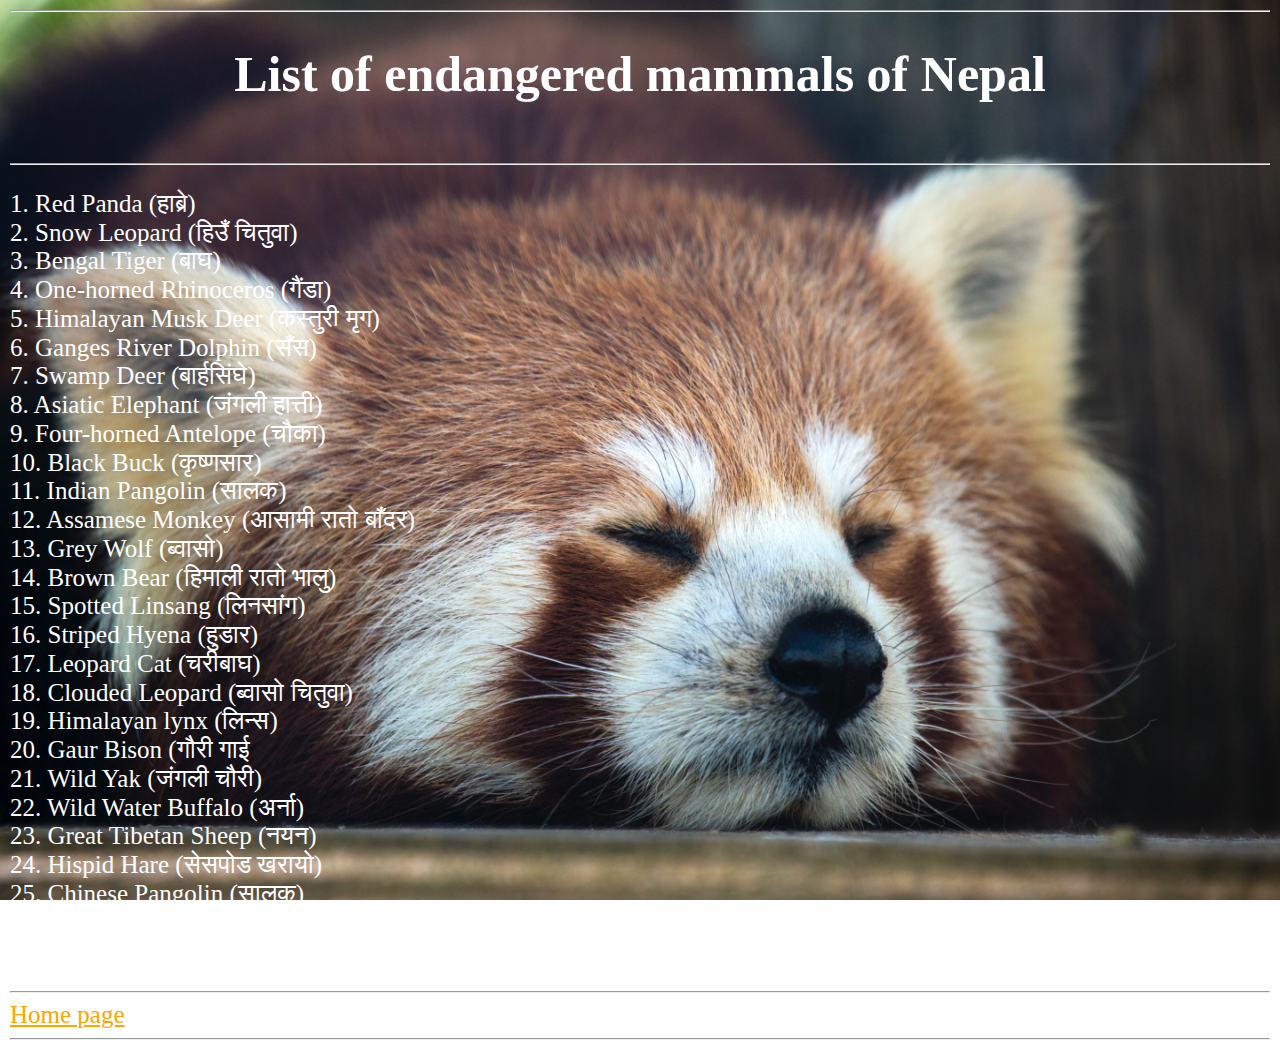
<file: endangeredmammals.html>
<!DOCTYPE html>
<html lang="en">
<head>
    <meta charset="UTF-8">
    <meta http-equiv="X-UA-Compatible" content="IE=edge">
    <meta name="viewport" content="width=device-width, initial-scale=1.0">
    <title>Endangered mammals of Nepal</title>
    <link rel="stylesheet" href="normalize.css"/>
    <link rel="stylesheet" href="styles3.css"/>  
</head>
<body>
    <hr>
    <h1>List of endangered mammals of Nepal</h1> <br>
    <hr>
    <p>
        1. Red Panda (हाब्रे)<br>
        2. Snow Leopard (हिउँ चितुवा)<br>
        3. Bengal Tiger (बाघ) <br>
        4. One-horned Rhinoceros (गैंडा)<br>
        5. Himalayan Musk Deer (कस्तुरी मृग)<br>
        6. Ganges River Dolphin (सँस)<br>
        7. Swamp Deer (बार्हसिंघे)<br>
        8. Asiatic Elephant (जंगली हात्ती)<br>
        9. Four-horned Antelope (चौका)<br>
        10. Black Buck (कृष्णसार) <br>
        11. Indian Pangolin (सालक)<br>
        12. Assamese Monkey (आसामी रातो बाँदर)<br>
        13. Grey Wolf (ब्वासो)<br>
        14. Brown Bear (हिमाली रातो भालु)<br>
        15. Spotted Linsang (लिनसांग)<br>
        16. Striped Hyena (हुडार)<br>
        17. Leopard Cat (चरीबाघ)<br>
        18. Clouded Leopard (ब्वासो चितुवा)<br>
        19. Himalayan lynx (लिन्स)<br>
        20. Gaur Bison (गौरी गाई<br>
        21. Wild Yak (जंगली चौरी)<br>
        22. Wild Water Buffalo (अर्ना)<br>
        23. Great Tibetan Sheep (नयन)<br>
        24.  Hispid Hare (सेसपोड खरायो)<br>
        25. Chinese Pangolin (सालक)<br>
        26. Tibetan Antelope (चिरु)<br>
        27.Pigmy hog (पुड्के बँदेल)<br>
    </p>
    <hr>
    <a href="index.html"> Home page</a>
    <hr>
</body>
</html>
</file>
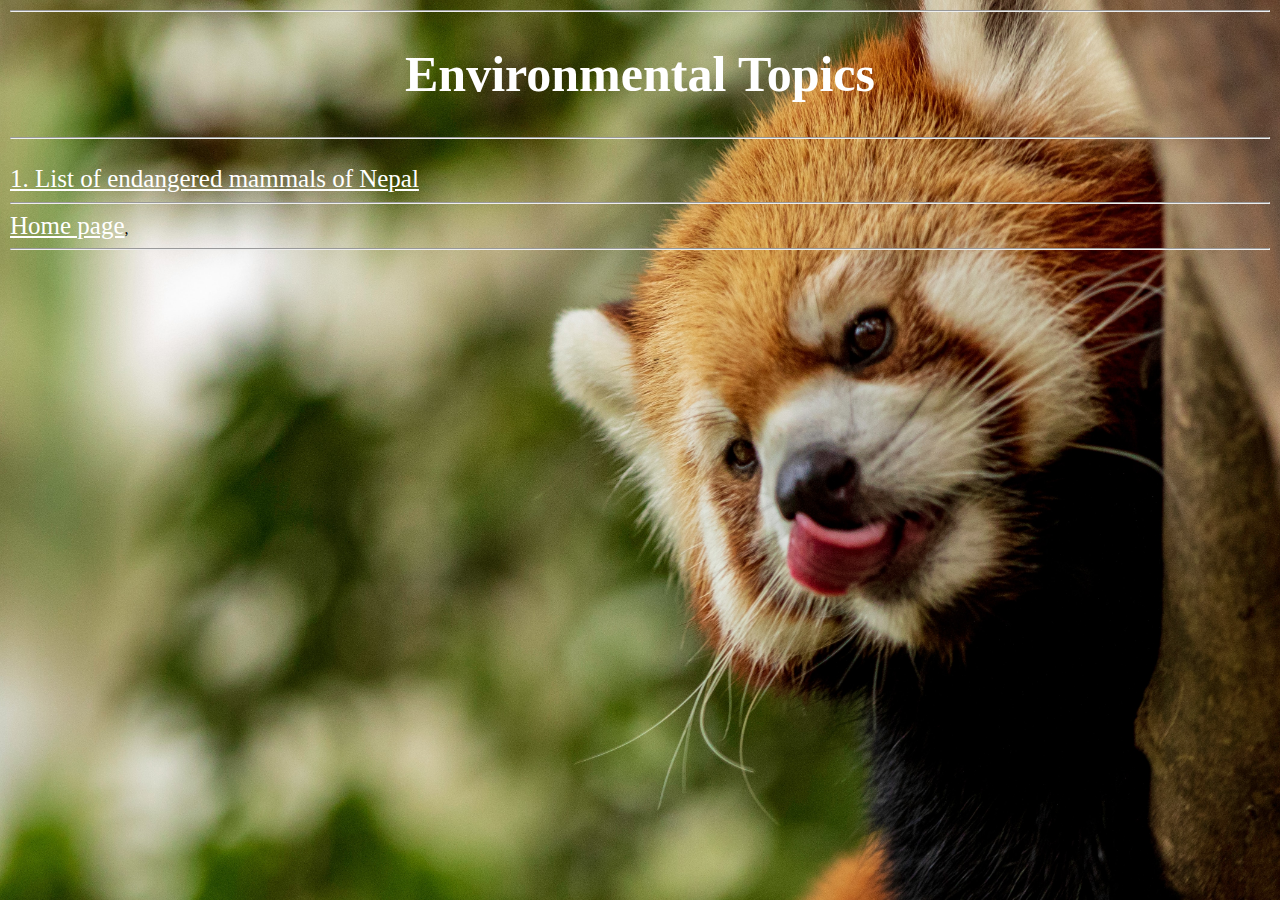
<file: topics.html>
<!DOCTYPE html>
<html lang="en">
<head>
    <meta charset="UTF-8">
    <meta http-equiv="X-UA-Compatible" content="IE=edge">
    <meta name="viewport" content="width=device-width, initial-scale=1.0">
    <title>Document</title>
    <link rel="stylesheet" href="normalize.css"/>
    <link rel="stylesheet" href="styles1.css"/>  
</head>
<body>
    <hr>
    <h1>Environmental Topics</h1>
    <hr><br>
    <a href="endangeredmammals.html">1. List of endangered mammals of Nepal</a><br>
    <hr>
    <a href="index.html"> Home page</a>,
    <hr>
</body>
</html>
</file>
<file: styles3.css>
body
    {
        margin: 10px;
        background: url(endangeredmammal.jpg);
        background-repeat : no-repeat;
        background-size: 100% 100%;
        background-attachment: fixed;
        height: 100vh;
    }
h1
    {
        text-align: center;
        color: white;
        font-size: 50px;
    }
p 
    {
        color: white;
        font-size: 25px;
    }
a
    {
        
        font-size: 25px;
        color: orange;
    }
</file>
<file: styles1.css>
body
    {
        margin: 10px;
        background: url(topics.jpg);
        background-repeat : no-repeat;
        background-size: 100% 100%;
        background-attachment: fixed;
        height: 100vh;
    }
a
    {
        
        font-size: 25px;
        color: white;
    }
h1
{
    text-align: center;
    color: white;
    font-size: 50px;
}
</file>
